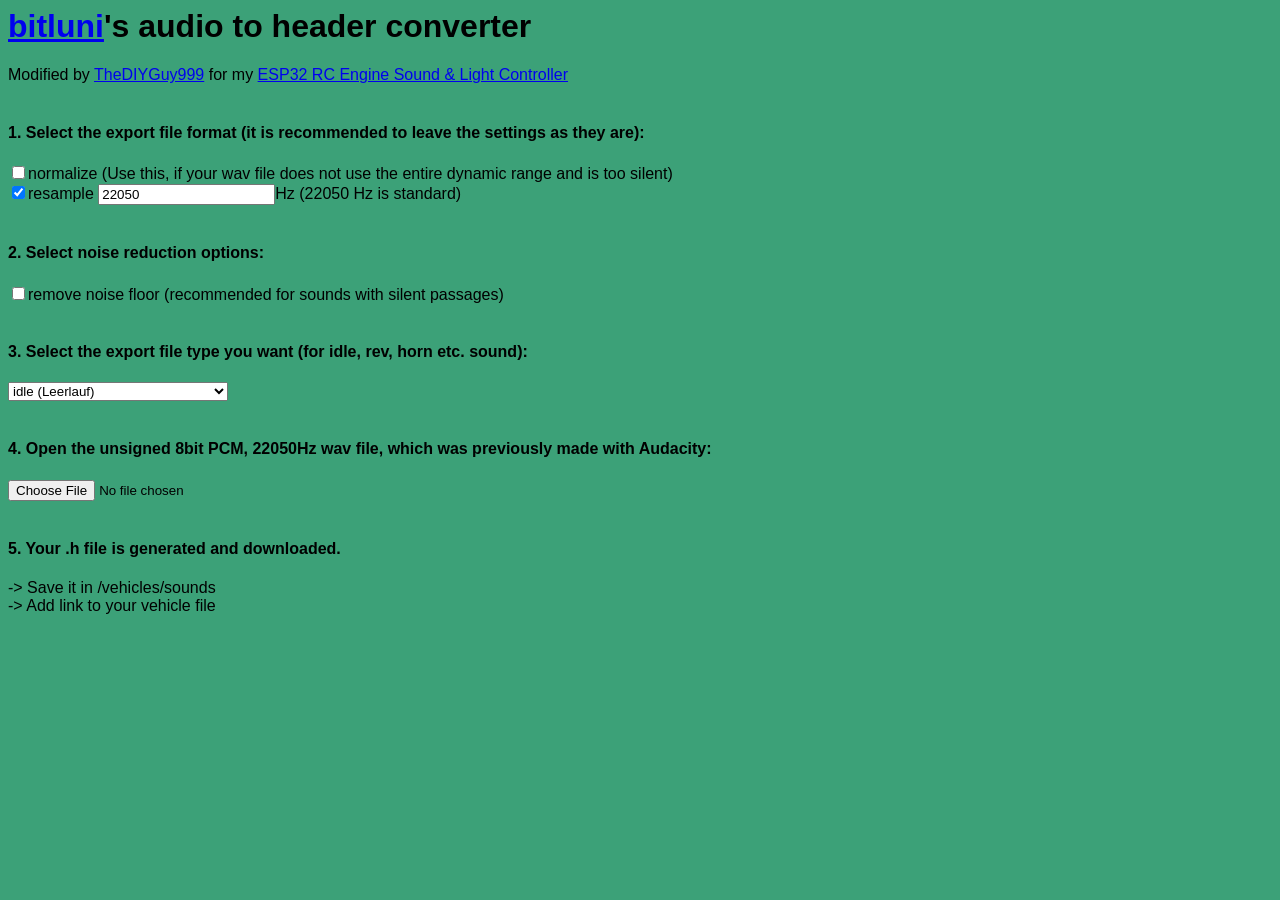
<file: tools/Audio2Header.html>
<head>
<script>
window.AudioContext = window.AudioContext || window.webkitAudioContext;
var context = new AudioContext();

function audioBufferToText(audioBuffer, normalize, resample, removeNoiseFloor, sampleRate, fileType)
{
	var buffer = audioBuffer.getChannelData(0);
		
	if(audioBuffer.numberOfChannels > 1)
	{
		for(var c = 1; c < audioBuffer.numberOfChannels; c++)
		{
			var cb = audioBuffer.getChannelData(c);
			for(var i = 0; i < length; i++)
				buffer[i] += cb[i];
		}
	}
	
	if(resample)
	{
		var scale = audioBuffer.sampleRate / sampleRate;
		var length = Math.floor((buffer.length - 1) / scale); 
		var b = new Float32Array(length);
		for(var i = 0; i < length; i++)
		{
			p = Math.floor(i * scale);
			b[i] = buffer[p];
		}
		buffer = b;
	}
	else
		sampleRate = audioBuffer.sampleRate;

	var snippet = document.getElementById("fileTypeSelect").value;
	var text = "const unsigned int " + snippet + "ampleRate = " + sampleRate + ";\r\n";
	text += "const unsigned int " + snippet + "ampleCount = " + buffer.length + ";\r\n";
	if(snippet == "hornS") // Optional variables for horn
	{
		text += "#define HORN_LOOP\r\n";
		text += "const unsigned int hornLoopBegin = 0; // Adjust start of loop manually\r\n";
		text += "const unsigned int hornLoopEnd = " + buffer.length + "; // Adjust end of loop manually\r\n";
	}
	if(snippet == "sirenS") // Optional variables for siren
	{
		text += "#define SIREN_LOOP\r\n";
		text += "const unsigned int sirenLoopBegin = 0; // Adjust start of loop manually\r\n";
		text += "const unsigned int sirenLoopEnd = " + buffer.length + "; // Adjust end of loop manually\r\n";
	}
	text += "const signed char " + snippet + "amples[] = {"

	var max = 0;
	if(normalize)
	{
		for(var i = 0; i < buffer.length; i++)
			max = Math.max(Math.abs(buffer[i]), max);
	}
	if(max == 0) max = 1;

	// Array output
	var out = 0;
	for(var i = 0; i < buffer.length; i++)
	{
		out = Math.round(buffer[i] / max * 127);
		if(removeNoiseFloor) //removeNoiseFloor
		{
			if (out < 2 && out > -2) out = 0;
		}
		if((i & 15) == 0) text += "//" + i + "\r\n"; // new line with sample number
		text += out + ", ";
	}	
	text += "};\r\n";
	return text;
}
//isn't that simple code awesome? ...that's bitluni style

function convert(event)
{
	var audioBuffer = null;
	var reader = new FileReader();
	var file = event.target.files[0];
	reader.onload = function(){
	    context.decodeAudioData(reader.result, function(buffer) {
			var link = document.createElement("a");
			link.download = file.name.split('.', 1)[0] + ".h";
			link.href = URL.createObjectURL(new Blob(
			[audioBufferToText(buffer, document.getElementById("normalize").checked, document.getElementById("resample").checked, document.getElementById("removeNoiseFloor").checked, document.getElementById("samplerate").value)], {type: "text/plain"}));
			document.body.appendChild(document.createElement("br"));
			document.body.appendChild(link);
			link.innerHTML = link.download;
			link.click();
			//document.body.removeChild(link);
			event.target.value = "";
		}, function(){
			//error
		});
	}
	reader.readAsArrayBuffer(file);	
}
</script>

<style>
	body {
	  background-color: rgb(60, 161, 120);
	}
	</style>

</head>
<body style="font-family: arial">
<h1><a href="https://youtube.com/bitlunislab">bitluni</a>'s audio to header converter</h1>
Modified by <a href="https://www.youtube.com/channel/UCqWO3PNCSjHmYiACDMLr23w">TheDIYGuy999</a> for my <a href="https://github.com/TheDIYGuy999/Rc_Engine_Sound_ESP32">ESP32 RC Engine Sound & Light Controller</a> <br><br>

<h4>1. Select the export file format (it is recommended to leave the settings as they are):</h4>
<input id="normalize" type="checkbox" unchecked>normalize (Use this, if your wav file does not use the entire dynamic range and is too silent)
<br>
<input id="resample" type="checkbox" checked>resample
<input id="samplerate" value="22050">Hz (22050 Hz is standard)
<br><br>

<h4>2. Select noise reduction options:</h4>
<input id="removeNoiseFloor" type="checkbox" unchecked>remove noise floor (recommended for sounds with silent passages)
<br><br>

<h4>3. Select the export file type you want (for idle, rev, horn etc. sound):</h4>
	<select name="fileTypeSelect" id="fileTypeSelect">
		<option value="startS">start (Anlasser)</option>
		<option selected value="s">idle (Leerlauf)</option>
		<option value="revS">rev (hohe Drehzahl)</option>
		<option value="knockS">knock (Klopfen)</option>
		<option value="turboS">turbo (Turbo)</option>
		<option value="wastegateS">wastegate (Blowoff)</option>
		<option value="chargerS">charger (Lader)</option>
		<option value="fanS">fan (Luefter)</option>
		<option value="shiftingS">shifting (Schaltung)</option>
		<option value="brakeS">brake (Bremse loesen)</option>
		<option value="parkingBrakeS">parkingBrake (Parkbremse)</option>
		<option value="jakeBrakeS">jakeBrake (Motorbremse)</option>
		<option value="indicatorS">indicator (Blinker)</option>
		<option value="hornS">horn (Hupe)</option>
		<option value="sirenS">siren (Sirene)</option>
		<option value="couplingS">coupling (Ankoppeln)</option>
		<option value="uncouplingS">uncoupling (Abkoppeln)</option>
		<option value="sound1S">sound1 (Sound 1)</option>
		<option value="hydraulicPumpS">hydraulicPump (Hydraulikpumpe)</option>
		<option value="hydraulicFlowS">hydraulicFlow (Hydraulikfluss)</option>
		<option value="trackRattleS">trackRattle (Raupenklappern)</option>
		<option value="bucketRattleS">bucketRattle (Schaufelklappern)</option>
		<option value="tireSquealS">tireSqueal (Reifenquietschen)</option>
        <option value="outOfFuelS">outOfFuel (kein Treibstoff)</option>
	</select>
<br><br>

<h4>4. Open the unsigned 8bit PCM, 22050Hz wav file, which was previously made with Audacity:</h4>
<input type="file" onchange="convert(event)"><br><br>

<h4>5. Your .h file is generated and downloaded.</h4>
	-> Save it in /vehicles/sounds<br>
	-> Add link to your vehicle file

</body></html>
</file>
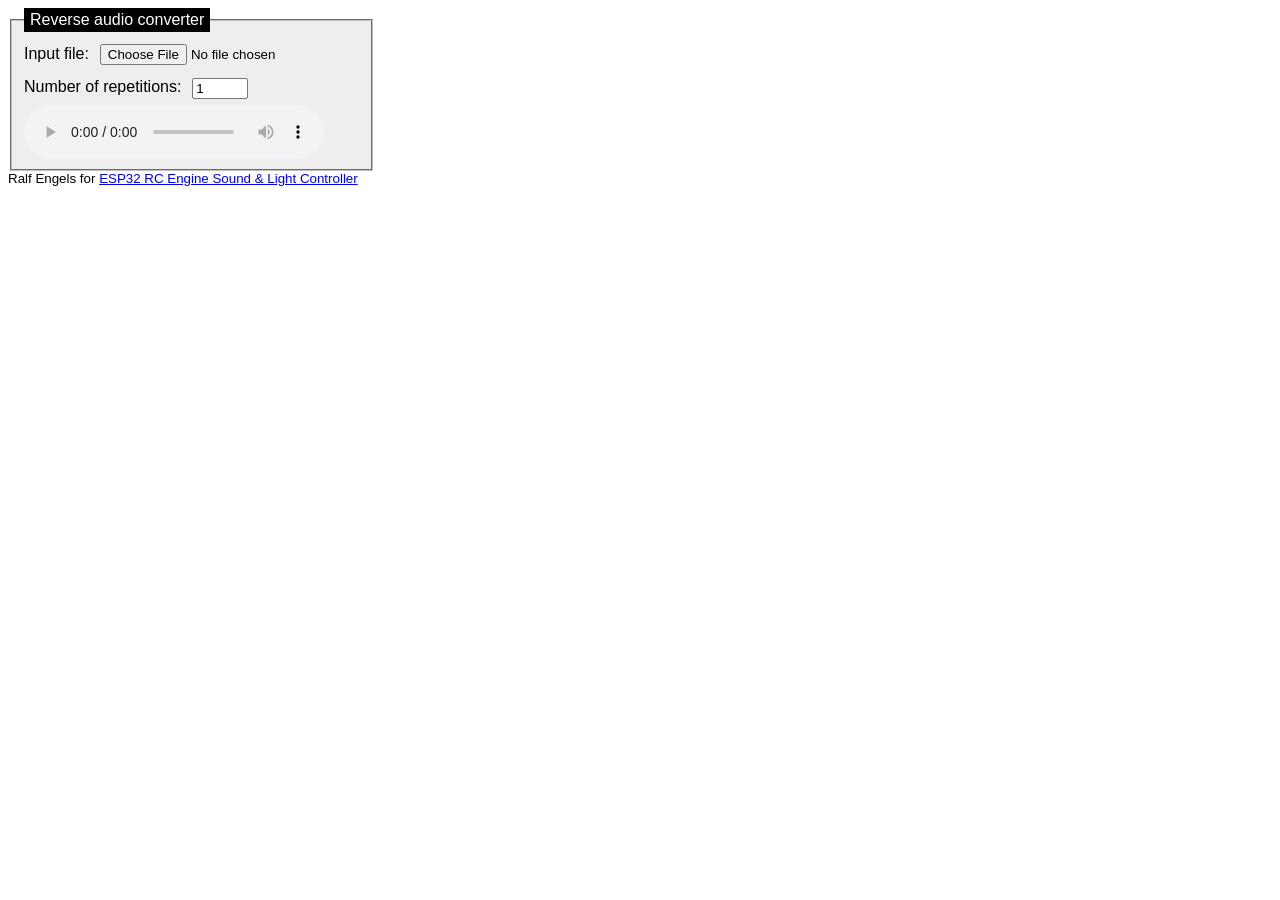
<file: tools/Header2Audio.html>
<head>
<script>
"use strict";


/** Decodes a .h file and returns a buffer.
 *
 *  @returns An array with sample rate and the buffer data.
 */
function headerToArray(headerText) {

  const headerLines = headerText.split("\n");

  // -- find the sample rate:
  const srRe = /samplerate\s*=\s*(\d+)\s*;/i;
  let sampleRate = 22050;
  for (let i = 0; i < headerLines.length; i++) {
    let results = srRe.exec(headerLines[i]);
    if (results !== null) {
      sampleRate = parseInt(sampleRate)
      break;
    }
  }

  // -- find the samples (we assume it_s a line with commas
  let buffer = [];
  for (let i = 0; i < headerLines.length; i++) {
    let numbers = headerLines[i].split(",");
    if (numbers.length > 1) {
      // ignore everything after the last comma
      // might be a comment or a closing }
      for (let j = 0; j < numbers.length - 1; j++) {
          buffer.push(parseInt(numbers[j]) / 128.0);
      }
    }
  }

  return [sampleRate, buffer];
}

/** Adds an unsigned 8 bit value to the given byte buffer
 *  at the given position.
 */
function addInt8(pos, buffer, value) {
  buffer[pos] = value & 0xff;
}


/** Adds an unsigned 16 bit value to the given byte buffer
 *  at the given position.
 *
 *  It's little endian.
 */
function addInt16(pos, buffer, value) {
  addInt8(pos,     buffer, value);
  addInt8(pos + 1, buffer, value >> 8);
}


/** Adds an unsigned 32 bit value to the given byte buffer
 *  at the given position.
 *
 *  It's little endian.
 */
function addInt32(pos, buffer, value) {
  addInt16(pos,     buffer, value);
  addInt16(pos + 2, buffer, value >> 16);
}


/** Converts the given text (header/include) file to a wav array.
 *
 *  @param repeats: The number of times the audio sample is
 *     repeated (put one after another).
 */
function toWav(headerText, repeats=1) {

  const [sampleRate, buffer] = headerToArray(headerText);

  const bytesNo = 1;  // number of bytes per sample
  const channels = 1;
  const samplesNo = buffer.length * repeats;
  const fileLength = samplesNo * bytesNo + 44;
  
  var buf = new Int8Array(fileLength);

  // -- RIFF section
  addInt8(0, buf, "R".charCodeAt(0));
  addInt8(1, buf, "I".charCodeAt(0));
  addInt8(2, buf, "F".charCodeAt(0));
  addInt8(3, buf, "F".charCodeAt(0));
  addInt32(4, buf, fileLength - 8)

  // -- format section
  addInt8(8,  buf, "W".charCodeAt(0));
  addInt8(9,  buf, "A".charCodeAt(0));
  addInt8(10, buf, "V".charCodeAt(0));
  addInt8(11, buf, "E".charCodeAt(0));

  addInt8(12, buf, "f".charCodeAt(0));
  addInt8(13, buf, "m".charCodeAt(0));
  addInt8(14, buf, "t".charCodeAt(0));
  addInt8(15, buf, " ".charCodeAt(0));

  addInt32(16, buf, 16); // format section length
  addInt16(20, buf, 1);  // format type (PCM)
  addInt16(22, buf, channels); // format type (PCM)
  addInt32(24, buf, sampleRate);

  const bitRate = bytesNo * channels * sampleRate;
  addInt32(28, buf, bitRate);
  addInt16(32, buf, bytesNo * channels);
  addInt16(34, buf, bytesNo * 8);
  
  // -- data section
  addInt8(36, buf, "d".charCodeAt(0));
  addInt8(37, buf, "a".charCodeAt(0));
  addInt8(38, buf, "t".charCodeAt(0));
  addInt8(39, buf, "a".charCodeAt(0));

  const dataSectionLength = bytesNo * samplesNo;
  addInt32(40, buf, dataSectionLength); // data section length
  let pos = 44;
  for (let j = 0; j < repeats; j++) {
    for (let i = 0; i < buffer.length; i++) {
      if (bytesNo == 1) {
        addInt8(pos, buf, Math.round(buffer[i] * (1 << 7) + (1 << 7)));
        pos++;
      } else if (bytesNo == 2) {
        addInt16(pos, buf, Math.round(buffer[i] * (1 << 15)));
        pos+=2;
      } else if (bytesNo == 4) {
        addInt32(pos, buf, Math.round(buffer[i] * (1 << 31)));
        pos+=4;
      }
    }
  }

  return buf;
}


/** Called when the header file is loaded.
 *
 *  Converts the input file an set's the src of the audio element,
 *  so that it be played back.
 */
function headerFileLoaded(loaded) {

  const repeats = document.querySelector('#input_repeats').value;
  const blob = new Blob(
    [toWav(loaded.target.result, repeats)],
    {type:'audio/wav'});
  const URLObject = window.webkitURL || window.URL;
  const url = URLObject.createObjectURL(blob);

  let audio_source = document.querySelector('#audio_source');
  audio_source.src = url;

  document.querySelector('#audio_download').href=url;

  let audio_control = document.querySelector('#audio_control');
  audio_control.pause();
  audio_control.load();
  audio_control.oncanplaythrough = audio_control.play();
}


/** Starts downloading and then converting the given file.
 */
function newFileSelected(event)
{
  let fr = new FileReader();
  // fr.inputFileName = event.target.files[0];
  fr.onload = headerFileLoaded;  // onload fires after reading is complete
  fr.readAsText(event.target.files[0]);
}

</script>

<style>
	body {
    font-family: arial;
	}
  legend {
    background-color: #000;
    color: #fff;
    padding: 3px 6px;
  }
  input {
    margin: 0.4rem;
  }
  fieldset {
    width: fit-content;
	  background-color: #eee;
  }
</style>

</head>

<body>
  <fieldset>
    <legend>Reverse audio converter</legend>
    <label for="input_file">Input file:</label>
    <input id="input_file" type="file" accept="*.h" onchange="newFileSelected(event)"/>
    <br />
    <label for="input_repeats">Number of repetitions:</label>
    <input id="input_repeats" type="number" min="1" max="100" value="1"/>
    <br />
    <audio id="audio_control" controls>
      <source id="audio_source" src="" type="audio/wav"/>
      <a id="audio_download" href="">Download audio</a>
    </audio>
  </fieldset>

  <small>
    Ralf Engels for <a href="https://github.com/TheDIYGuy999/Rc_Engine_Sound_ESP32">ESP32 RC Engine Sound & Light Controller</a>
  </small>

</body>
</html>
</file>
